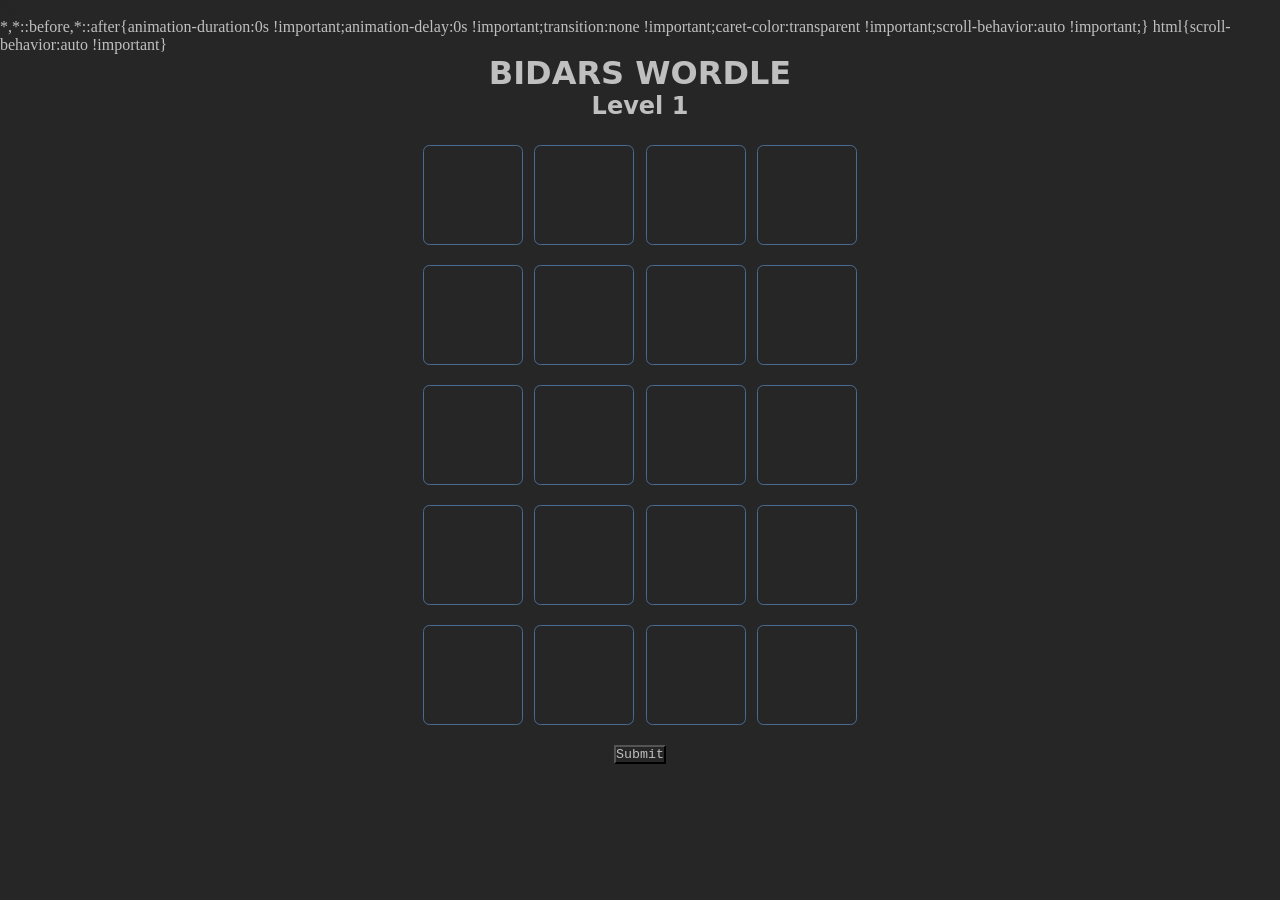
<file: index.html>
<!DOCTYPE html>
<html lang="en">

<head>
    <meta charset="UTF-8">
    <meta name="viewport" content="width=device-width, initial-scale=1.0">
    <title>Wordle</title>
    <link rel="stylesheet" href="style.css">
</head>

<body>

    <h1>BIDARS WORDLE</h1>
    <h2>Level 1</h2>

<div id="ainer">
<input type="text" maxlength="1" class="gridKids"> <!-- 0 -->
<input type="text" maxlength="1" class="gridKids"> <!-- 1 -->
<input type="text" maxlength="1" class="gridKids"> <!-- 2 -->
<input type="text" maxlength="1" class="gridKids"> <!-- 3 -->
</div>

<div id="iner">
<input type="text" maxlength="1" class="gridKids"> <!-- 0 -->
<input type="text" maxlength="1" class="gridKids"> <!-- 1 -->
<input type="text" maxlength="1" class="gridKids"> <!-- 2 -->
<input type="text" maxlength="1" class="gridKids"> <!-- 3 -->
</div>

<div id="ner">
<input type="text" maxlength="1" class="gridKids"> <!-- 0 -->
<input type="text" maxlength="1" class="gridKids"> <!-- 1 -->
<input type="text" maxlength="1" class="gridKids"> <!-- 2 -->
<input type="text" maxlength="1" class="gridKids"> <!-- 3 -->
</div>

<div id="er">
<input type="text" maxlength="1" class="gridKids"> <!-- 0 -->
<input type="text" maxlength="1" class="gridKids"> <!-- 1 -->
<input type="text" maxlength="1" class="gridKids"> <!-- 2 -->
<input type="text" maxlength="1" class="gridKids"> <!-- 3 -->
</div>

<div id="r">
<input type="text" maxlength="1" class="gridKids"> <!-- 0 -->
<input type="text" maxlength="1" class="gridKids"> <!-- 1 -->
<input type="text" maxlength="1" class="gridKids"> <!-- 2 -->
<input type="text" maxlength="1" class="gridKids"> <!-- 3 -->
</div>

<button id="btn" onclick="done()">Submit</button>

<script src="script.js"></script>
<!--let meineVariable = 42;-->
<!--Lokale Variable-->
<!--window.meineVariable = meineVariable;-->
<!--Macht sie global verfügbar-->
</body>
</html>
</file>
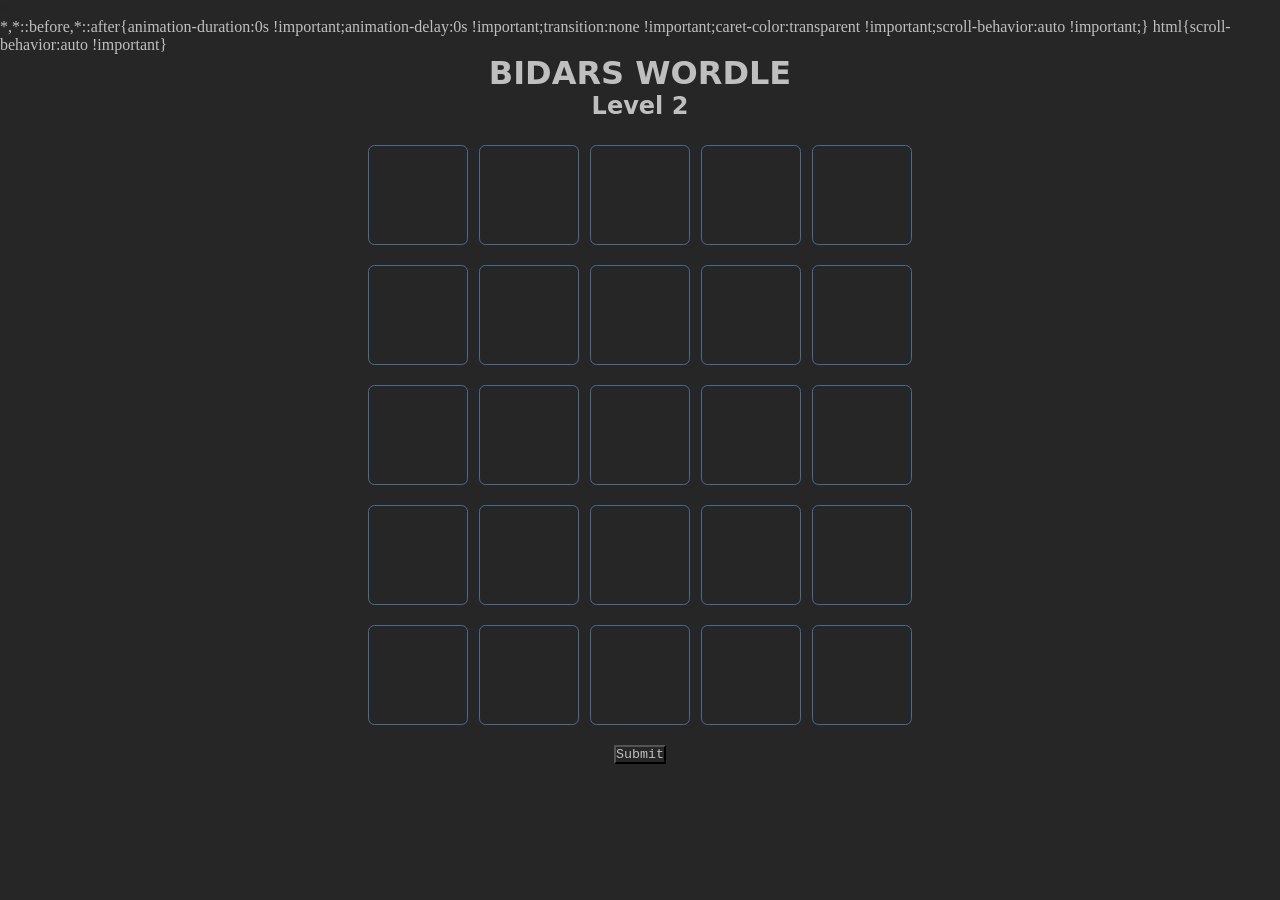
<file: second.html>
<!DOCTYPE html>
<html lang="en">

<head>
    <meta charset="UTF-8">
    <meta name="viewport" content="width=device-width, initial-scale=1.0">
    <title>Wordle</title>
    <link rel="stylesheet" href="levelTwo.css">
</head>

<body>

    <h1>BIDARS WORDLE</h1>
    <h2>Level 2</h2>

<div id="ainer">
<input type="text" maxlength="1" class="gridKids"> <!-- 0 -->
<input type="text" maxlength="1" class="gridKids"> <!-- 1 -->
<input type="text" maxlength="1" class="gridKids"> <!-- 2 -->
<input type="text" maxlength="1" class="gridKids"> <!-- 3 -->
<input type="text" maxlength="1" class="gridKids"> <!-- 4 -->
</div>

<div id="iner">
<input type="text" maxlength="1" class="gridKids"> <!-- 0 -->
<input type="text" maxlength="1" class="gridKids"> <!-- 1 -->
<input type="text" maxlength="1" class="gridKids"> <!-- 2 -->
<input type="text" maxlength="1" class="gridKids"> <!-- 3 -->
<input type="text" maxlength="1" class="gridKids"> <!-- 4 -->
</div>

<div id="ner">
<input type="text" maxlength="1" class="gridKids"> <!-- 0 -->
<input type="text" maxlength="1" class="gridKids"> <!-- 1 -->
<input type="text" maxlength="1" class="gridKids"> <!-- 2 -->
<input type="text" maxlength="1" class="gridKids"> <!-- 3 -->
<input type="text" maxlength="1" class="gridKids"> <!-- 4 -->
</div>

<div id="er">
<input type="text" maxlength="1" class="gridKids"> <!-- 0 -->
<input type="text" maxlength="1" class="gridKids"> <!-- 1 -->
<input type="text" maxlength="1" class="gridKids"> <!-- 2 -->
<input type="text" maxlength="1" class="gridKids"> <!-- 3 -->
<input type="text" maxlength="1" class="gridKids"> <!-- 4 -->
</div>

<div id="r">
<input type="text" maxlength="1" class="gridKids"> <!-- 0 -->
<input type="text" maxlength="1" class="gridKids"> <!-- 1 -->
<input type="text" maxlength="1" class="gridKids"> <!-- 2 -->
<input type="text" maxlength="1" class="gridKids"> <!-- 3 -->
<input type="text" maxlength="1" class="gridKids"> <!-- 4 -->
</div>

<button id="btn" onclick="doneQ()">Submit</button>

<script src="script.js"></script>
<!--let meineVariable = 42;-->
<!--Lokale Variable-->
<!--window.meineVariable = meineVariable;-->
<!--Macht sie global verfügbar-->
<script src="levelTwo.js"></script>
</body>
</html>
</file>
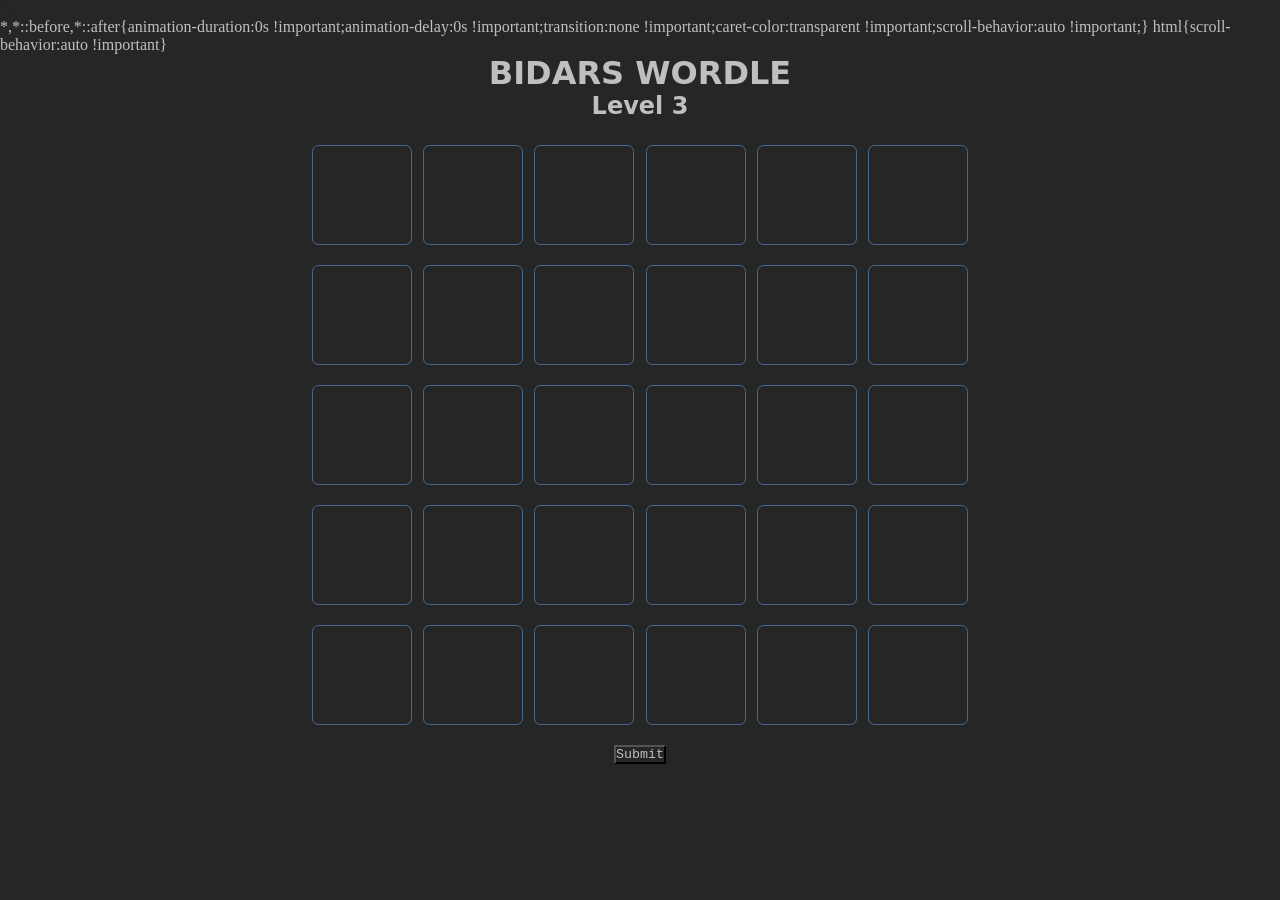
<file: third.html>
<!DOCTYPE html>
<html lang="en">

<head>
    <meta charset="UTF-8">
    <meta name="viewport" content="width=device-width, initial-scale=1.0">
    <title>Wordle</title>
    <link rel="stylesheet" href="levelThree.css">
</head>

<body>

    <h1>BIDARS WORDLE</h1>
    <h2>Level 3</h2>

<div id="ainer">
<input type="text" maxlength="1" class="gridKids"> <!-- 0 -->
<input type="text" maxlength="1" class="gridKids"> <!-- 1 -->
<input type="text" maxlength="1" class="gridKids"> <!-- 2 -->
<input type="text" maxlength="1" class="gridKids"> <!-- 3 -->
<input type="text" maxlength="1" class="gridKids"> <!-- 4 -->
<input type="text" maxlength="1" class="gridKids"> <!-- 5 -->
</div>

<div id="iner">
<input type="text" maxlength="1" class="gridKids"> <!-- 0 -->
<input type="text" maxlength="1" class="gridKids"> <!-- 1 -->
<input type="text" maxlength="1" class="gridKids"> <!-- 2 -->
<input type="text" maxlength="1" class="gridKids"> <!-- 3 -->
<input type="text" maxlength="1" class="gridKids"> <!-- 4 -->
<input type="text" maxlength="1" class="gridKids"> <!-- 5 -->
</div>

<div id="ner">
<input type="text" maxlength="1" class="gridKids"> <!-- 0 -->
<input type="text" maxlength="1" class="gridKids"> <!-- 1 -->
<input type="text" maxlength="1" class="gridKids"> <!-- 2 -->
<input type="text" maxlength="1" class="gridKids"> <!-- 3 -->
<input type="text" maxlength="1" class="gridKids"> <!-- 4 -->
<input type="text" maxlength="1" class="gridKids"> <!-- 5 -->
</div>

<div id="er">
<input type="text" maxlength="1" class="gridKids"> <!-- 0 -->
<input type="text" maxlength="1" class="gridKids"> <!-- 1 -->
<input type="text" maxlength="1" class="gridKids"> <!-- 2 -->
<input type="text" maxlength="1" class="gridKids"> <!-- 3 -->
<input type="text" maxlength="1" class="gridKids"> <!-- 4 -->
<input type="text" maxlength="1" class="gridKids"> <!-- 5 -->
</div>

<div id="r">
<input type="text" maxlength="1" class="gridKids"> <!-- 0 -->
<input type="text" maxlength="1" class="gridKids"> <!-- 1 -->
<input type="text" maxlength="1" class="gridKids"> <!-- 2 -->
<input type="text" maxlength="1" class="gridKids"> <!-- 3 -->
<input type="text" maxlength="1" class="gridKids"> <!-- 4 -->
<input type="text" maxlength="1" class="gridKids"> <!-- 5 -->
</div>

<button id="btn" onclick="doneW()">Submit</button>

<script src="script.js"></script>
<script src="levelTwo.js"></script>
<!--let meineVariable = 42;-->
<!--Lokale Variable-->
<!--window.meineVariable = meineVariable;-->
<!--Macht sie global verfügbar-->
<script src="levelThree.js"></script>
</body>
</html>
</file>
<file: style.css>
*{
    background-color:rgb(39, 38, 38);
    margin: 0;
    padding: 0;
    display: block;
    color:rgb(192, 191, 191);
}
title{
    color:rgb(39, 38, 38);
}
h1{
    text-align:center;
    font-family:system-ui, -apple-system, BlinkMacSystemFont, 'Segoe UI', Roboto, Oxygen, Ubuntu, Cantarell, 'Open Sans', 'Helvetica Neue', sans-serif;
}
h2{
    margin:0 0 25px 0;
text-align:center;
    font-family:system-ui, -apple-system, BlinkMacSystemFont, 'Segoe UI', Roboto, Oxygen, Ubuntu, Cantarell, 'Open Sans', 'Helvetica Neue', sans-serif;
}
button{
    margin: 0 auto;
    font-family:'Courier New', Courier, monospace;
}
input{
    font-family:'Courier New', Courier, monospace;
}
#ainer,#iner,#ner,#er,#r{
    height: 120px;
    display: grid;
grid-template-columns: 100px 100px 100px 100px;
grid-template-rows: 100px 100px 100px 100px 100px;
justify-content:center;
column-gap: 0.7rem;
}
.gridKids{
    justify-items:center;
    font-size: 70px;
    border: solid 1px rgb(72, 108, 145);
    color:rgb(225, 255, 255);
    border-radius:0.4rem;
}
</file>
<file: levelTwo.css>
*{
    background-color:rgb(39, 38, 38);
    margin: 0;
    padding: 0;
    display: block;
    color:rgb(192, 191, 191);
}
title{
    color:rgb(39, 38, 38);
}
h1{
    text-align:center;
    font-family:system-ui, -apple-system, BlinkMacSystemFont, 'Segoe UI', Roboto, Oxygen, Ubuntu, Cantarell, 'Open Sans', 'Helvetica Neue', sans-serif;
}
h2{
    margin:0 0 25px 0;
text-align:center;
    font-family:system-ui, -apple-system, BlinkMacSystemFont, 'Segoe UI', Roboto, Oxygen, Ubuntu, Cantarell, 'Open Sans', 'Helvetica Neue', sans-serif;
}
button{
    margin: 0 auto;
    font-family:'Courier New', Courier, monospace;
}
input{
    font-family:'Courier New', Courier, monospace;
}
#ainer,#iner,#ner,#er,#r{
    height: 120px;
    display: grid;
grid-template-columns: 100px 100px 100px 100px 100px;
grid-template-rows: 100px 100px 100px 100px 100px;
justify-content:center;
column-gap: 0.7rem;
}
.gridKids{
    justify-items:center;
    font-size: 70px;
    border: solid 1px rgb(72, 108, 145);
    color:rgb(225, 255, 255);
    border-radius:0.4rem;
}
</file>
<file: levelThree.css>
*{
    background-color:rgb(39, 38, 38);
    margin: 0;
    padding: 0;
    display: block;
    color:rgb(192, 191, 191);
}
title{
    color:rgb(39, 38, 38);
}
h1{
    text-align:center;
    font-family:system-ui, -apple-system, BlinkMacSystemFont, 'Segoe UI', Roboto, Oxygen, Ubuntu, Cantarell, 'Open Sans', 'Helvetica Neue', sans-serif;
}
h2{
    margin:0 0 25px 0;
text-align:center;
    font-family:system-ui, -apple-system, BlinkMacSystemFont, 'Segoe UI', Roboto, Oxygen, Ubuntu, Cantarell, 'Open Sans', 'Helvetica Neue', sans-serif;
}
button{
    margin: 0 auto;
    font-family:'Courier New', Courier, monospace;
}
input{
    font-family:'Courier New', Courier, monospace;
}
#ainer,#iner,#ner,#er,#r{
    height: 120px;
    display: grid;
grid-template-columns: 100px 100px 100px 100px 100px 100px;
grid-template-rows: 100px 100px 100px 100px 100px 100px;
justify-content:center;
column-gap: 0.7rem;
}
.gridKids{
    justify-items:center;
    font-size: 70px;
    border: solid 1px rgb(72, 108, 145);
    color:rgb(225, 255, 255);
    border-radius:0.4rem;
}
</file>
